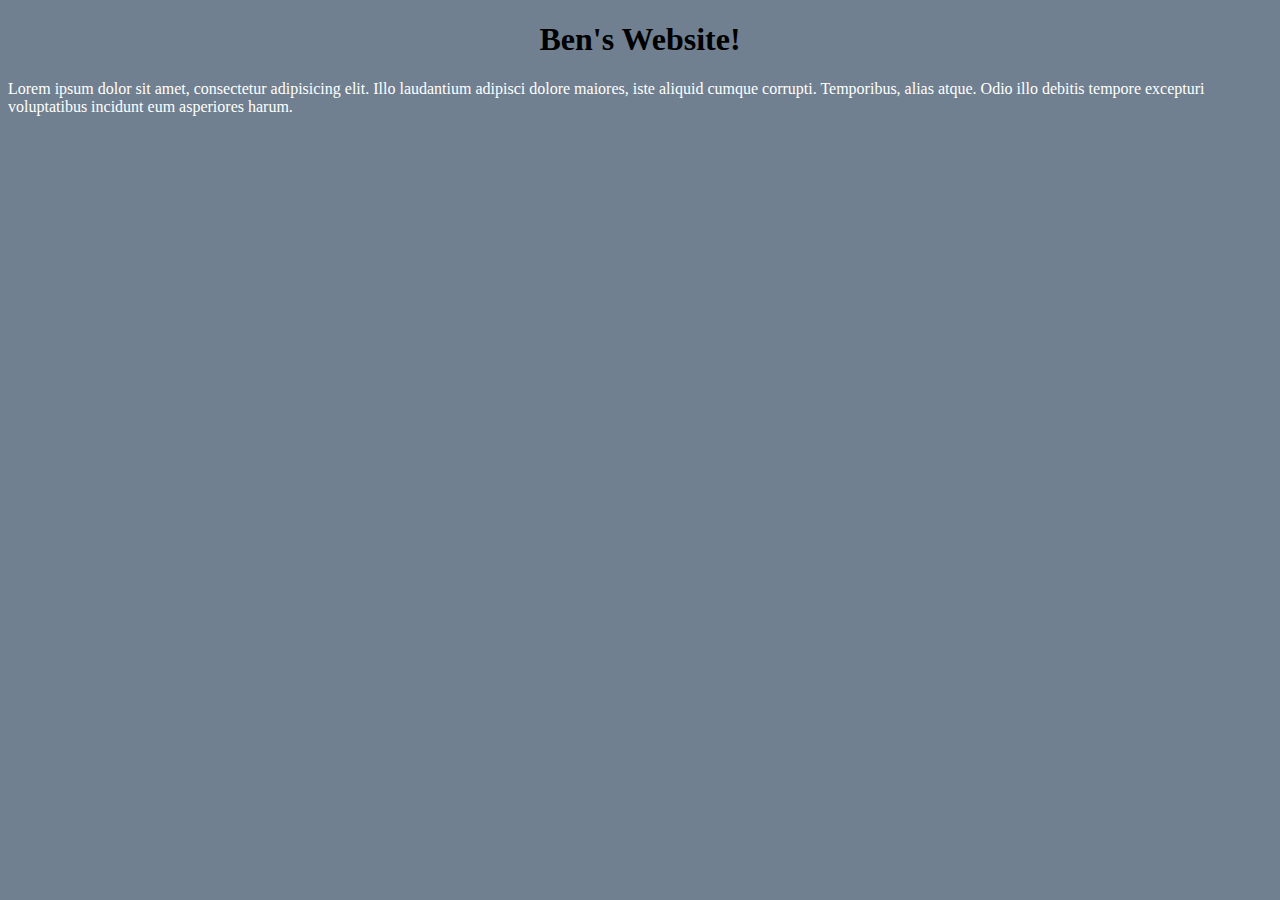
<file: index.html>
<!DOCTYPE html>
<html lang="en">
<head>
    <meta charset="UTF-8">
    <meta name="viewport" content="width=device-width, initial-scale=1.0">
    <title> my website is cool</title>
    <link rel="stylesheet" href="style.css">
    <!-- You can link CSS files or include styles here -->
    <!-- <link rel="stylesheet" href="styles.css"> -->
</head>
<body>
    <h1> Ben's Website!</h1>
    <p id="p1">
        Lorem ipsum dolor sit amet, consectetur adipisicing elit. Illo laudantium adipisci dolore maiores, iste aliquid cumque corrupti. Temporibus, alias atque. Odio illo debitis tempore excepturi voluptatibus incidunt eum asperiores harum.
    </p>
    <!-- Your content goes here -->
    
    <!-- You can include JavaScript files or scripts here -->
    <!-- <script src="script.js"></script> -->
</body>
</html>
</file>
<file: style.css>
h1{
    text-align: center;
    text color(srgb-linear rgb(197, 92, 92) green blue)
}
body{
    background-color: slategrey;
}
#p1{
    color: white;
}
</file>
